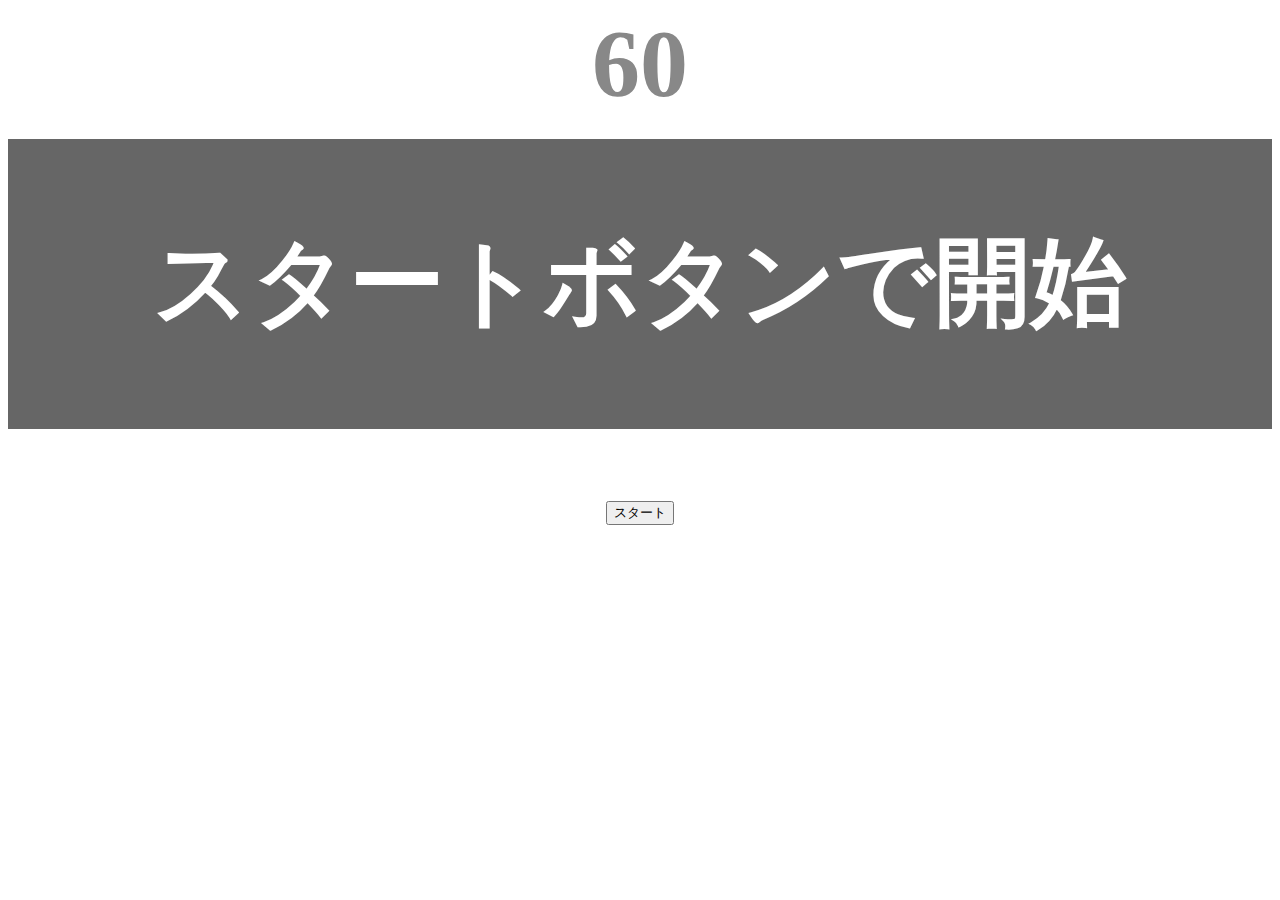
<file: kadai_001/index.html>
<!DOCTYPE html>
<html lang="jp">
<head>
  <meta charset="UTF-8">
  <meta name="viewport" content="width=device-width, initial-scale=1.0">
  <title>タイピングゲーム</title>
  <meta name="descripiton" content="[JavaScript応用編] 簡易的なタイピングゲームです。">
  <link rel="stylesheet" href="style.css">
</head>
<body>
  <p id="count" class="count">60</p>
  <div id="wrap" class="wrap">
    <span id="typed" class="typed"></span>
    <span id="untyped"></span>
  </div>
  <button id="start">スタート</button>
  <p id="typing" class="typing">0</p>
  <script type="text/JavaScript" src="main.js"></script>

  
</body>
</html>
</file>
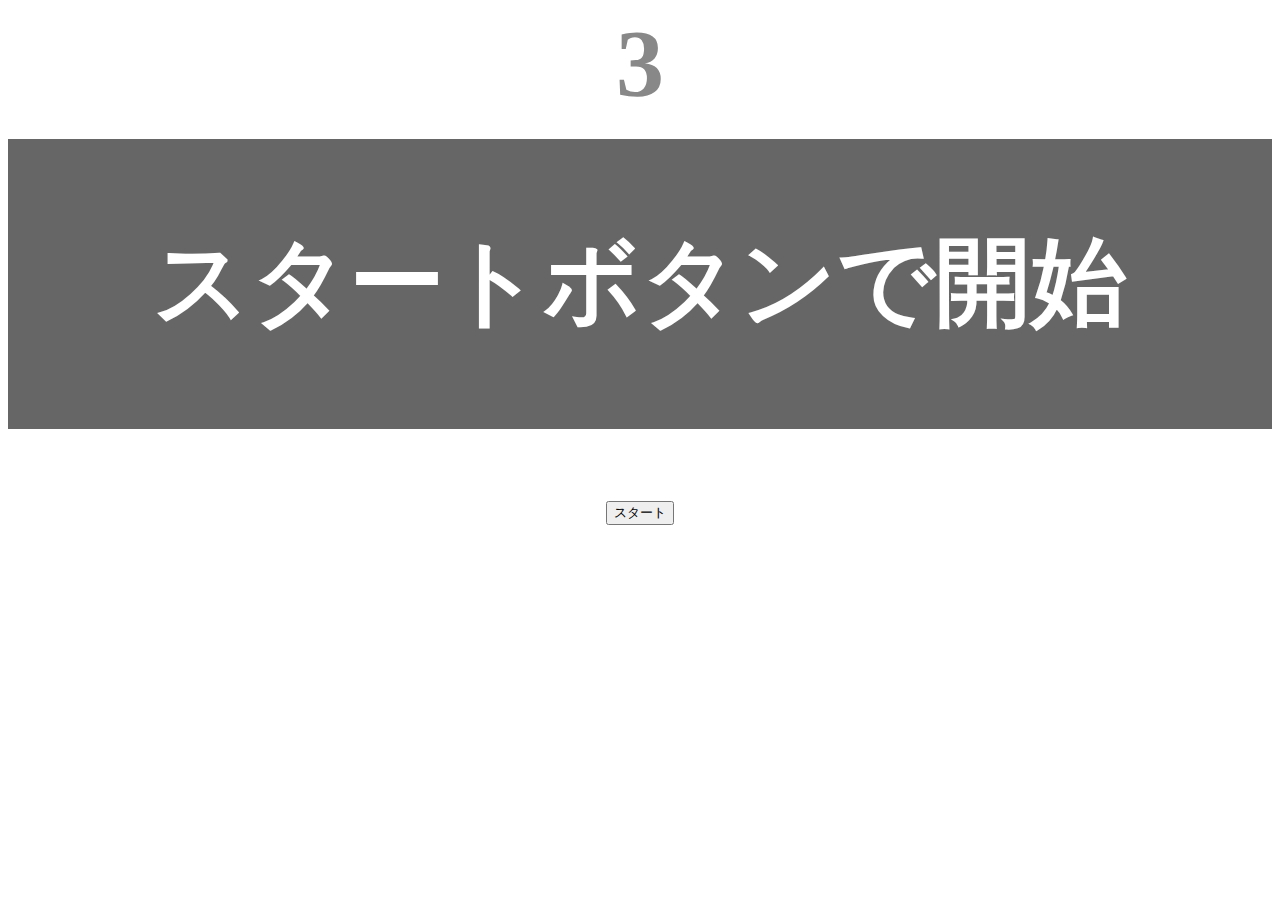
<file: kadai_002/index.html>
<!DOCTYPE html>
<html lang="jp">
<head>
  <meta charset="UTF-8">
  <meta name="viewport" content="width=device-width, initial-scale=1.0">
  <title>タイピングゲーム</title>
  <meta name="descripiton" content="[JavaScript応用編] 簡易的なタイピングゲームです。">
  <link rel="stylesheet" href="style.css">
</head>
<body>
  <p id="count" class="count">3</p>
  <div id="wrap" class="wrap">
    <span id="typed" class="typed"></span>
    <span id="untyped"></span>
  </div>
  <button id="start">スタート</button>
  <p id="typing" class="typing">0</p>
  <script type="text/JavaScript" src="main.js"></script>

  
</body>
</html>
</file>
<file: kadai_001/style.css>
body {
  font-size: 6em;
  text-align: center;
}

.count, .typing {
  margin: 0;
  font-weight: bold;
  color: #888;
}

.typing {
  display: none;
}

.wrap {
  margin-top: 20px;
  padding: 80px 40px;
  background-color: #666;
  font-weight: bold;
  color: #fff;
}

.typed {
  color: lightgreen;
}

.mistyped {
  background-color: red;
}
</file>
<file: kadai_002/style.css>
body {
  font-size: 6em;
  text-align: center;
}

.count, .typing {
  margin: 0;
  font-weight: bold;
  color: #888;
}

.typing {
  display: none;
}

.wrap {
  margin-top: 20px;
  padding: 80px 40px;
  background-color: #666;
  font-weight: bold;
  color: #fff;
}

.typed {
  color: lightgreen;
}

.mistyped {
  background-color: red;
}
</file>
